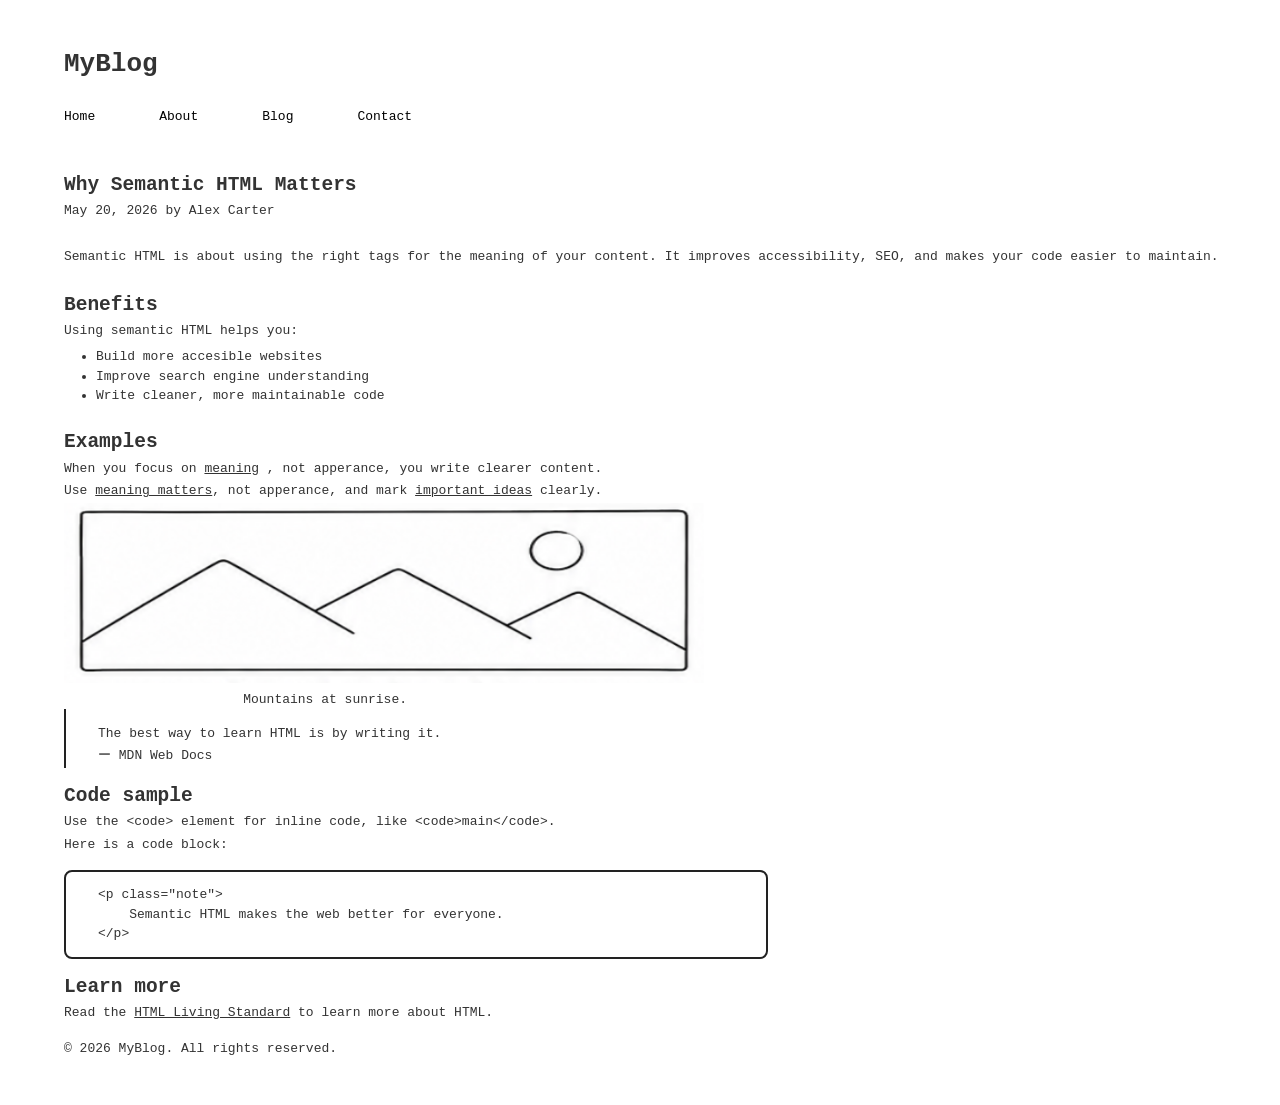
<file: index.html>
<!DOCTYPE html>
<html lang="ja">
    <head>
        <meta charset="UTF-8">
        <meta name="viewport" content="width=device-width, initial-scale=1.0">
        <title>Blog Post Page</title>
        <link rel="stylesheet" href="styles.css">
    </head>
    <body>
        <header>
            <h1 class="page-title">MyBlog</h1>
            <nav>
                <a href="index.html">Home</a>
                <a href="about.html">About</a>
                <a href="blog.html">Blog</a>
                <a href="contact.html">Contact</a>
            </nav>
        </header>
        <main>
            <section>
                <h1 class="post-title">Why Semantic HTML Matters</h1>
                <p>May 20, 2026 by Alex Carter</p>
                <p class="post-sentence">Semantic HTML is about using the right tags for the meaning of your content.
                    It improves accessibility, SEO, and makes your code easier to maintain.
                </p>
            </section>
            <section>
                <h2 class="benefits">Benefits</h2>
                <p>Using semantic HTML helps you:</p>
                <ul class="benefits-list">
                    <li>Build more accesible websites</li>
                    <li>Improve search engine understanding</li>
                    <li>Write cleaner, more maintainable code</li>
                </ul>
            </section>
            <section>
                <h2 class="examples">Examples</h2>
                <p>When you focus on <u>meaning</u> , not apperance, you write clearer content.</p>
                <p>Use <u>meaning matters</u>, not apperance, and mark <u>important ideas</u> clearly.</p>
                <figure>
                    <img src="mountains.png" alt="Mountains at sunrise." class="examples-image">
                    <figcaption class="example-caption">Mountains at sunrise.</figcaption>
                </figure>
                <blockquote class="example-quote">
                    <p>The best way to learn HTML is by writing it.</p>
                    <p>ー MDN Web Docs</p>
                </blockquote>
            </section>
            <section>
                <h2 class="codes-sample">Code sample</h2>
                <p>Use the &lt;code&gt; element for inline code, like  &lt;code&gt;main&lt;/code&gt;.</p>
                <p>Here is a code block:</p>
                <pre class="codes"><code>&lt;p class="note"&gt;
    Semantic HTML makes the web better for everyone.
&lt;/p&gt;</code></pre>
            </section>
            <section>
                <h2 class="details">Learn more</h2>
                <p>Read the <u>HTML Living Standard</u> to learn more about HTML.</p>
            </section>
        </main>
        <footer>
            <p>&copy; 2026 MyBlog. All rights reserved.</p>
        </footer>
    </body>
</html>
</file>
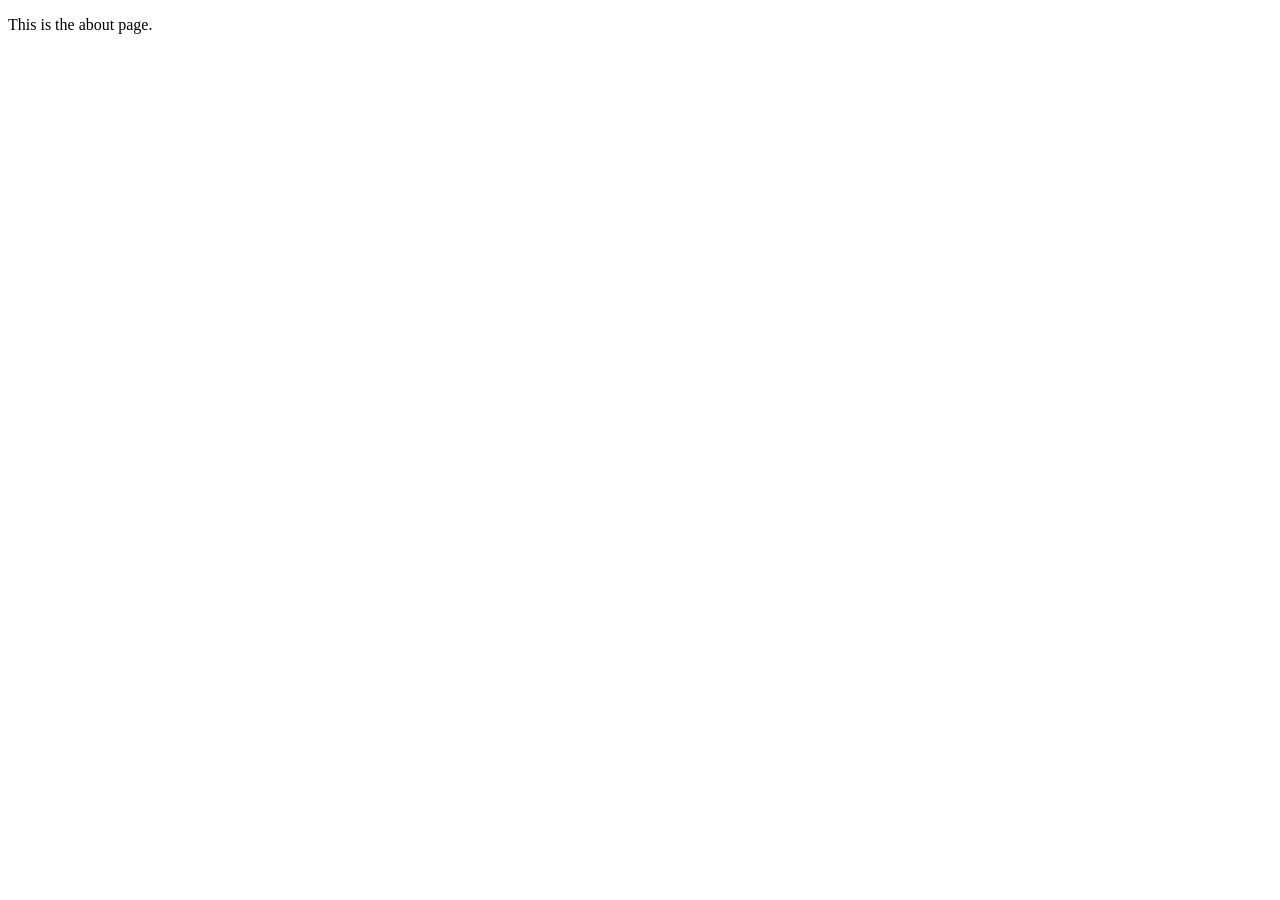
<file: about.html>
<!DOCTYPE html>
<html lang="ja">
    <head>
        <meta charset="UTF-8">
        <meta name="viewport" content="width=device-width, initial-scale=1.0">
        <meta name="description" content="A simple HTML-only website for roadmap.sh frontend" />
        <meta name="keywords" content="Frontend Project, HTML, Roadmap.sh" />
        <meta name="author" content="Ryu Kuroyanagi" />
        <title>Blog post page</title>
    </head>
    <body>
        <main>
            <p>This is the about page.</p>
        </main>
    </body>
</html>
</file>
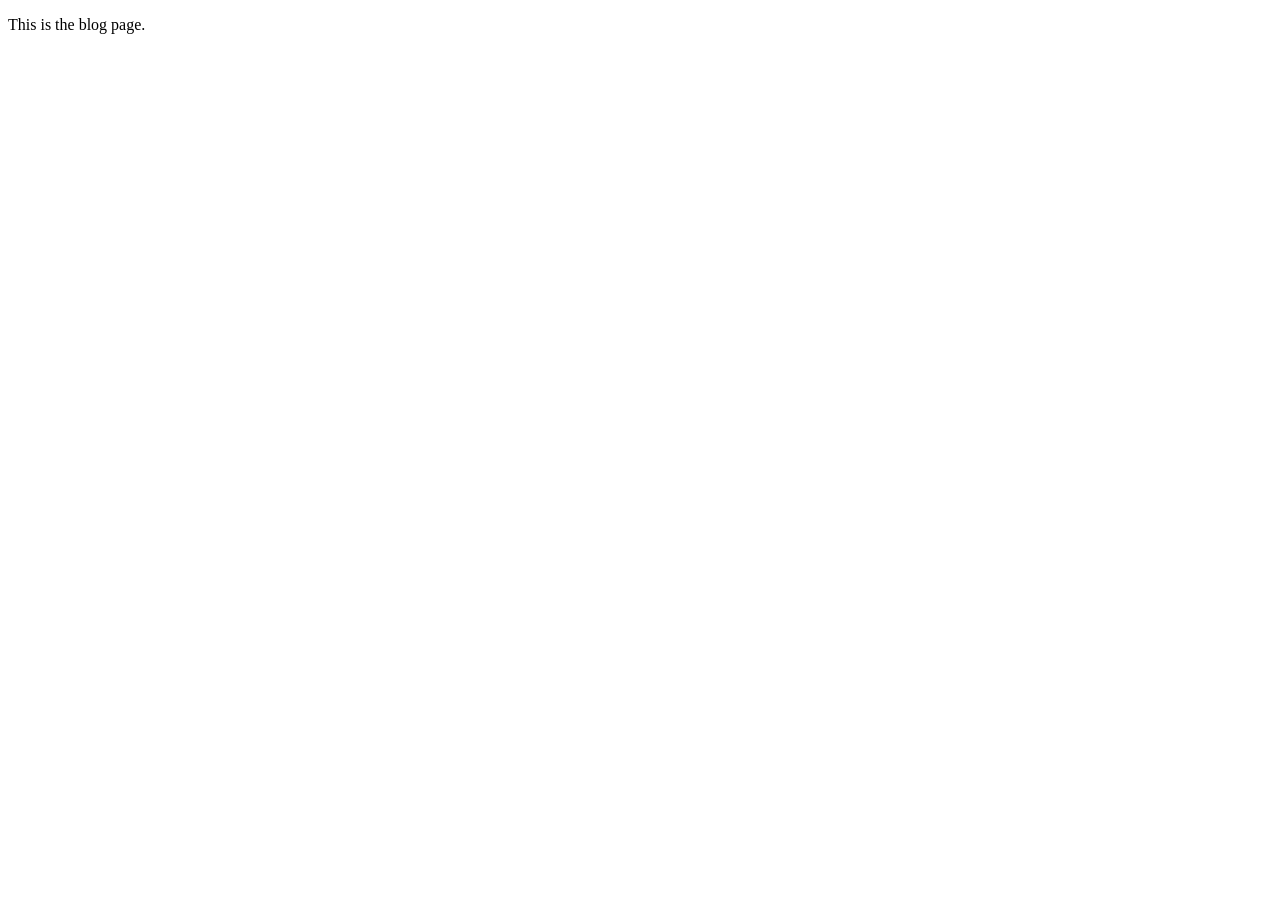
<file: blog.html>
<!DOCTYPE html>
<html lang="ja">
    <head>
        <meta charset="UTF-8">
        <meta name="viewport" content="width=device-width, initial-scale=1.0">
        <meta name="description" content="A simple HTML-only website for roadmap.sh frontend" />
        <meta name="keywords" content="Frontend Project, HTML, Roadmap.sh" />
        <meta name="author" content="Ryu Kuroyanagi" />
        <title>Blog post page</title>
    </head>
    <body>
        <main>
            <p>This is the blog page.</p>
        </main>
    </body>
</html>
</file>
<file: styles.css>
/* 全要素 */
* {
    margin: 0;
    padding: 0;
    box-sizing: border-box;
    font-family: monospace;
}
p {
    line-height: 1.75;
}

/* ページ全体 */
body {
    margin: 0;
    font-family: Arial, sans-serif;
    line-height: 1.5;
    color: #333;
    background-color: #fff;
}

/* ヘッダー */
header {
    padding-top: 5vh;
    padding-left: 5vw;
}
header h1 {
    padding-bottom: 2.5vh;
}
header nav {
    display: flex;
    gap: 5vw;
}
header nav a {
    color: #000;
    text-decoration: none;
}

/* メイン */
main {
    padding-top: 5vh;
    padding-left: 5vw;
}

/* クラス */
.post-sentence {
    padding-top: 2.5vh;
    padding-bottom: 2.5vh;
}
.benefits-list {
    padding-top: 0.5vh;
    padding-left: 2.5vw;
    padding-bottom: 2.5vh;
}
.examples-image {
    height: 20vh;
    width: 50vw;
}
.example-caption {
    padding-left: 14vw;
}
.example-quote {
    border-left: 2px solid #222;
    padding-left: 2.5vw;;
    padding-top: 1.5vh;
    margin-bottom: 1.5vh;
}
.details {
    padding-top: 1.5vh;
}
.codes {
    width: 55vw;
    margin-top: 1.5vh;
    padding: 1.5vh 2.5vw;
    border: 2px solid #222;
    border-radius: 8px;
}

/* フッター */
footer {
    padding-top: 1.5vh;
    padding-left: 5vw;
    margin-bottom: 5vh;
}
</file>
